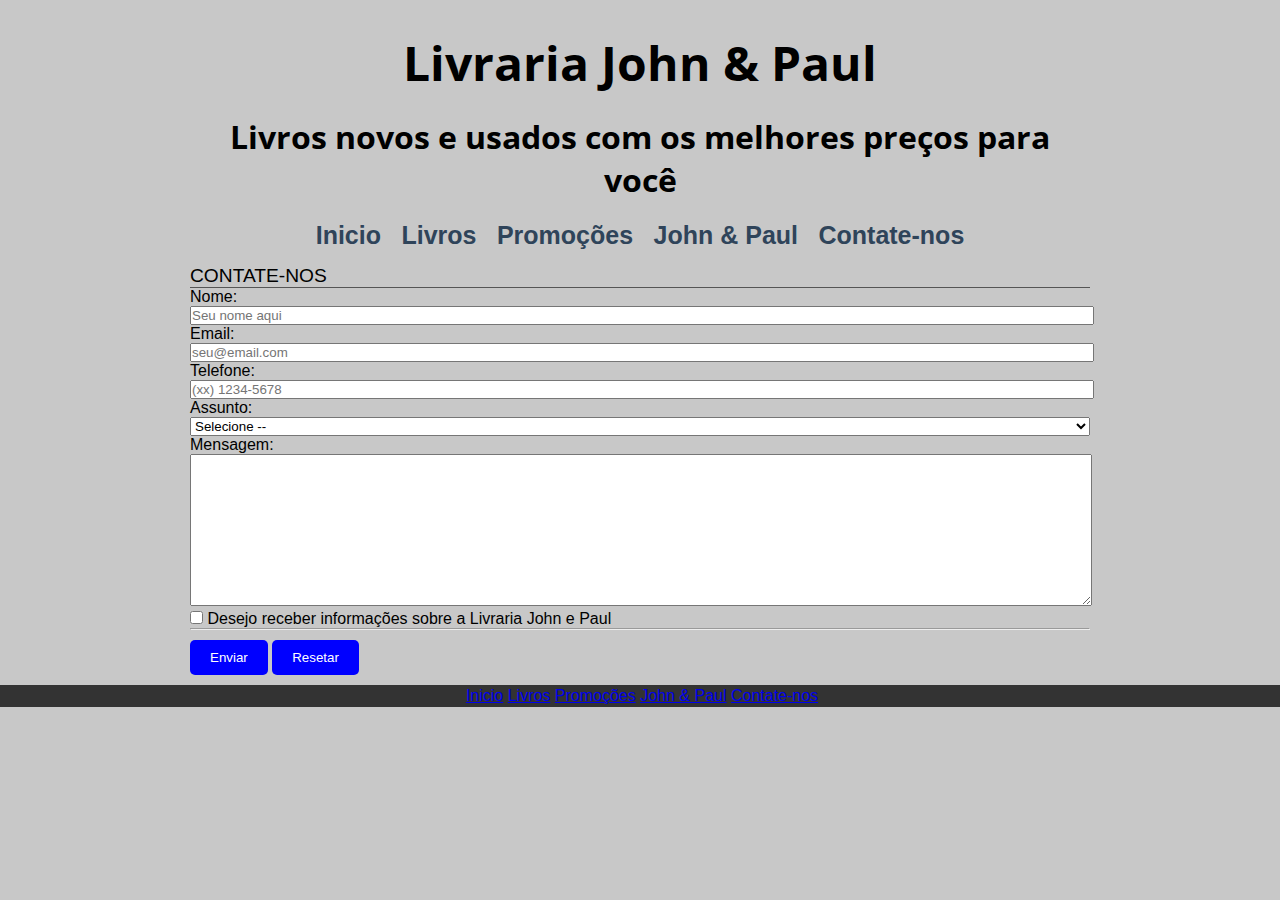
<file: contato.html>
<!doctype html>
<html dir="ltr" lang="pt-BR">

<head>
   <meta charset="utf-8">
   <title>Meu Primeiro Projeto</title>
   <link rel="stylesheet" href="css/estilo.css">
   <meta name="viewport" content="width=device-width, initial-scale=1.0">
</head>

<body>

   <header id="topo">
      <h1 class="textoVermelho center"> Livraria John & Paul</h1>
      <h2 class="center">Livros novos e usados com os melhores preços para você</h2>
   </header>

   <nav id="menu">
      <ul>
         <li><a href="index.html">Inicio</a></li>
         <li><a href="produtos.html">Livros</a></li>
         <li><a href="#">Promoções</a></li>
         <li><a href="sobre.html">John & Paul</a></li>
         <li><a href="contato.html">Contate-nos</a></li>
      </ul>
   </nav>

   <section>
      <form>
         <fieldset>
            <legend>Contate-nos</legend>
            <div class="contato">
               <div class="nomeEmail">
                  <label for="nome">Nome:</label>
                  <input type="text" name="nome" id="nome" placeholder="Seu nome aqui">
                  <label for="email">Email:</label>
                  <input type="email" name="email" id="email" placeholder="seu@email.com">
               </div>
               <div class="telefoneAssunto">
                  <label for="tel">Telefone:</label>
                  <input type="tel" name="tel" id="tel" placeholder="(xx) 1234-5678">
                  <label for="assunto">Assunto:</label>
                  <select name="assunto" id="assunto">
               </div>
               <option selected="selected">Selecione --</option>
               <option>Trocas</option>
               <option>Atendimento</option>
               <option>Comercial</option>
               <option>Outros</option>
               </select>
            </div>
            <div>
               <label for="msg">Mensagem:</label>
               <textarea name="msg" id="msg" cols="20" rows="10"></textarea>
            </div>
         </fieldset>


         <input type="checkbox" name="news" id="news">
         <label for="news">Desejo receber informações sobre a Livraria John e Paul</label>
         <hr>
         <button type="submit">Enviar</button>
         <button type="reset">Resetar</button>
      </form>
   </section>

   <footer id="rodape">
      <ul>
         <li><a href="index.html">Inicio</a></li>
         <li><a href="produtos.html">Livros</a></li>
         <li><a href="#">Promoções</a></li>
         <li><a href="sobre.html">John & Paul</a></li>
         <li><a href="contato.html">Contate-nos</a></li>
      </ul>
   </footer>

</body>

</html>
</file>
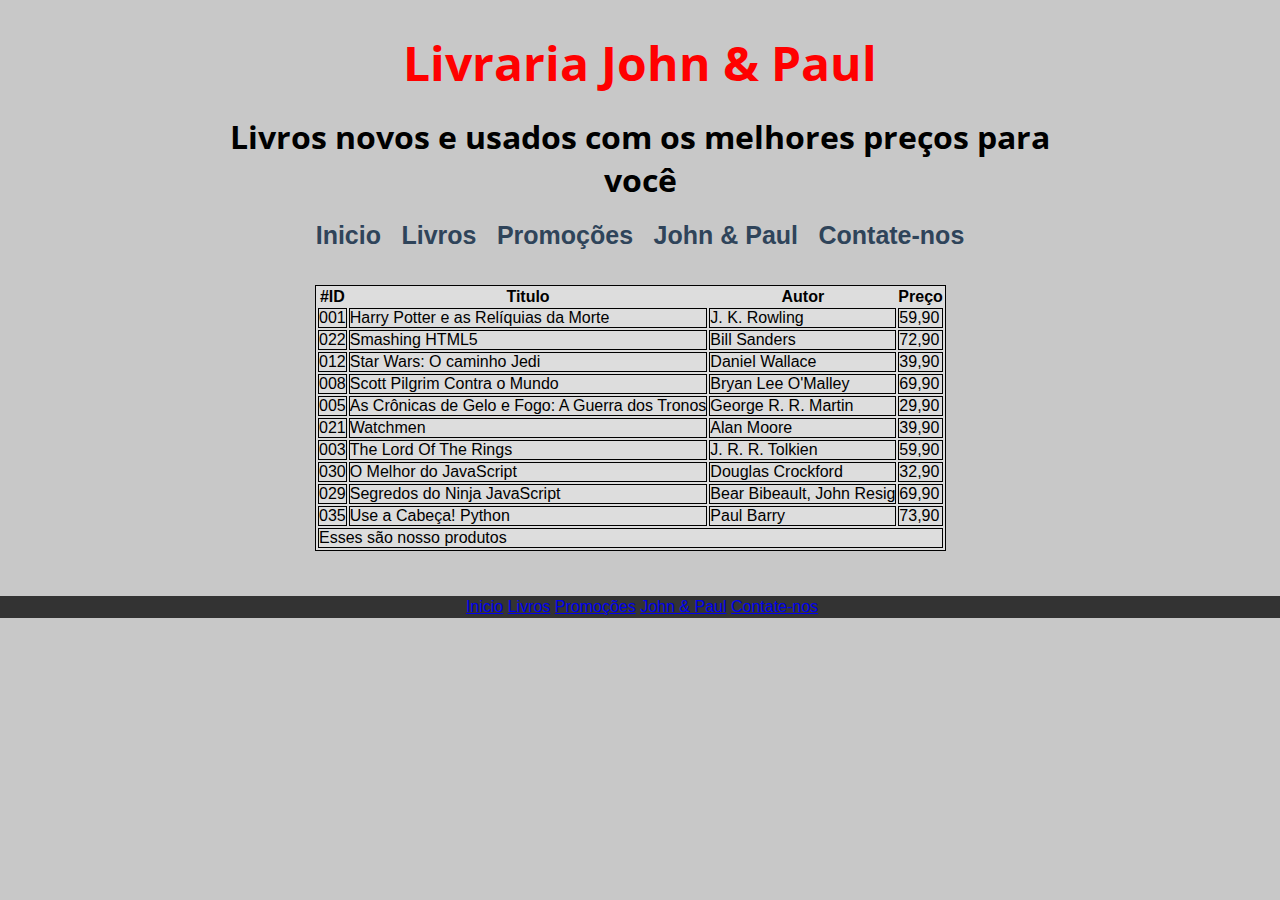
<file: produtos.html>
<!doctype html>
<html dir="ltr" lang="pt-BR">

<head>
   <meta charset="utf-8">
   <title>Meu Primeiro Projeto</title>
   <link rel="stylesheet" href="css/estilo.css">
   <meta name="viewport" content="width=device-width, initial-scale=1.0">
</head>

<body>

<header id="topo">
   <h1 class="center" style="color:red"> Livraria John & Paul</h1>
   <h2 class="center">Livros novos e usados com os melhores preços para você</h2>
</header>

<nav id="menu">
   <ul>
      <li><a href="index.html">Inicio</a></li>
      <li><a href="produtos.html">Livros</a></li>
      <li><a href="#">Promoções</a></li>
      <li><a href="sobre.html">John & Paul</a></li>
      <li><a href="contato.html">Contate-nos</a></li>
   </ul>
</nav>

<section class="produtos">
   <table>
      <thead>
         <tr>
            <th>#ID</th>
            <th>Titulo</th>
            <th>Autor</th>
            <th>Preço</th>
         </tr>
      </thead>
      <tbody>
         <tr>
            <td>001</td>
            <td>Harry Potter e as Relíquias da Morte</td>
            <td>J. K. Rowling</td>
            <td>59,90</td>
         </tr>
         <tr>
            <td>022</td>
            <td>Smashing HTML5</td>
            <td>Bill Sanders</td>
            <td>72,90</td>
         </tr>
         <tr>
            <td>012</td>
            <td>Star Wars: O caminho Jedi</td>
            <td>Daniel Wallace</td>
            <td>39,90</td>
         </tr>
         <tr>
            <td>008</td>
            <td>Scott Pilgrim Contra o Mundo</td>
            <td>Bryan Lee O'Malley</td>
            <td>69,90</td>
         </tr>
         <tr>
            <td>005</td>
            <td>As Crônicas de Gelo e Fogo: A Guerra dos Tronos</td>
            <td>George R. R. Martin</td>
            <td>29,90</td>
         </tr>
         <tr>
            <td>021</td>
            <td>Watchmen</td>
            <td>Alan Moore</td>
            <td>39,90</td>
         </tr>
         <tr>
            <td>003</td>
            <td>The Lord Of The Rings</td>
            <td>J. R. R. Tolkien</td>
            <td>59,90</td>
         </tr>
         <tr>
            <td>030</td>
            <td>O Melhor do JavaScript</td>
            <td>Douglas Crockford</td>
            <td>32,90</td>
         </tr>
         <tr>
            <td>029</td>
            <td>Segredos do Ninja JavaScript</td>
            <td>Bear Bibeault, John Resig</td>
            <td>69,90</td>
         </tr>
         <tr>
            <td>035</td>
            <td>Use a Cabeça! Python</td>
            <td>Paul Barry</td>
            <td>73,90</td>
         </tr>
      </tbody>
      <tfoot>
         <tr>
            <td colspan="4">Esses são nosso produtos</td>
         </tr>
      </tfoot>
   </table>
</section>

<footer id="rodape">
   <ul>
      <li><a href="index.html">Inicio</a></li>
      <li><a href="produtos.html">Livros</a></li>
      <li><a href="#">Promoções</a></li>
      <li><a href="sobre.html">John & Paul</a></li>
      <li><a href="contato.html">Contate-nos</a></li>
   </ul>
</footer>

</body>
</html>
</file>
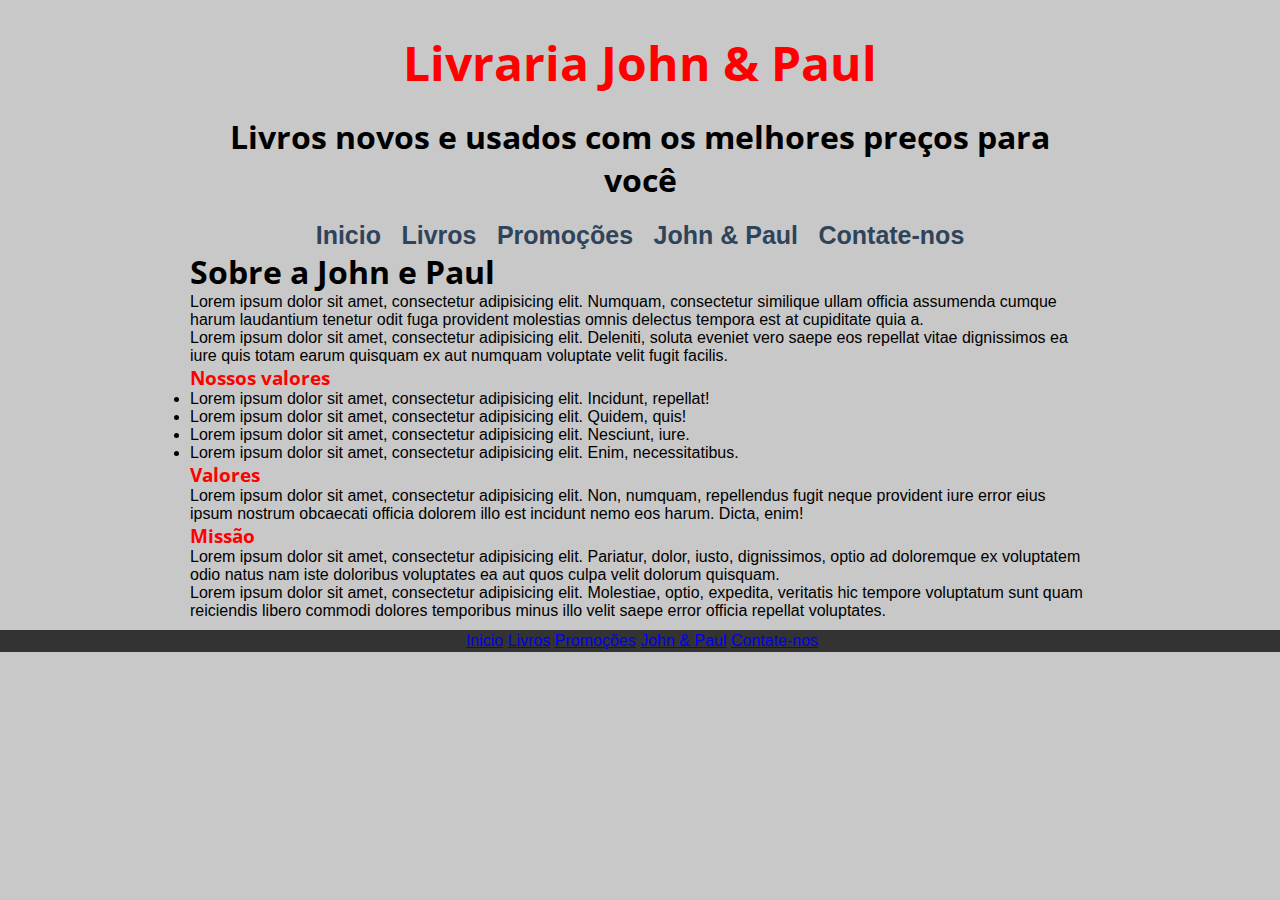
<file: sobre.html>
<!doctype html>
<html dir="ltr" lang="pt-BR">

<head>
   <meta charset="utf-8">
   <title>Meu Primeiro Projeto</title>
   <link rel="stylesheet" href="css/estilo.css">
   <meta name="viewport" content="width=device-width, initial-scale=1.0">
</head>

<body>

<header id="topo">
   <h1 class="center" style="color:red"> Livraria John & Paul</h1>
   <h2 class="center">Livros novos e usados com os melhores preços para você</h2>
</header>

<nav id="menu">
   <ul>
      <li><a href="index.html">Inicio</a></li>
      <li><a href="produtos.html">Livros</a></li>
      <li><a href="#">Promoções</a></li>
      <li><a href="sobre.html">John & Paul</a></li>
      <li><a href="contato.html">Contate-nos</a></li>
   </ul>
</nav>

<section class="sobre">
   <h1>Sobre a John e Paul</h1>
   <p>Lorem ipsum dolor sit amet, consectetur adipisicing elit. Numquam, consectetur similique ullam officia assumenda cumque harum laudantium tenetur odit fuga provident molestias omnis delectus tempora est at cupiditate quia a.</p>
   <p>Lorem ipsum dolor sit amet, consectetur adipisicing elit. Deleniti, soluta eveniet vero saepe eos repellat vitae dignissimos ea iure quis totam earum quisquam ex aut numquam voluptate velit fugit facilis.</p>
   <h3 style="color:red">Nossos valores</h3>
   <ul>
      <li>Lorem ipsum dolor sit amet, consectetur adipisicing elit. Incidunt, repellat!</li>
      <li>Lorem ipsum dolor sit amet, consectetur adipisicing elit. Quidem, quis!</li>
      <li>Lorem ipsum dolor sit amet, consectetur adipisicing elit. Nesciunt, iure.</li>
      <li>Lorem ipsum dolor sit amet, consectetur adipisicing elit. Enim, necessitatibus.</li>
   </ul>
   <h3 style="color:red">Valores</h3>
   <p>Lorem ipsum dolor sit amet, consectetur adipisicing elit. Non, numquam, repellendus fugit neque provident iure error eius ipsum nostrum obcaecati officia dolorem illo est incidunt nemo eos harum. Dicta, enim!</p>
   <h3 style="color:red">Missão</h3>
   <p>Lorem ipsum dolor sit amet, consectetur adipisicing elit. Pariatur, dolor, iusto, dignissimos, optio ad doloremque ex voluptatem odio natus nam iste doloribus voluptates ea aut quos culpa velit dolorum quisquam.</p>
   <p>Lorem ipsum dolor sit amet, consectetur adipisicing elit. Molestiae, optio, expedita, veritatis hic tempore voluptatum sunt quam reiciendis libero commodi dolores temporibus minus illo velit saepe error officia repellat voluptates.</p>
</section>

<footer id="rodape">
   <ul>
      <li><a href="index.html">Inicio</a></li>
      <li><a href="produtos.html">Livros</a></li>
      <li><a href="#">Promoções</a></li>
      <li><a href="sobre.html">John & Paul</a></li>
      <li><a href="contato.html">Contate-nos</a></li>
   </ul>
</footer>

</body>
</html>
</file>
<file: css/estilo.css>
/* Import font from google */
@import url(http://fonts.googleapis.com/css?family=Open+Sans:400,300,700);

* {
   margin: 0;
   padding: 0;
}
body{
   background-color: rgb(200,200,200);
   font-family: sans-serif;
   margin: 0 auto;
   min-width: 330px;
   padding: 0;
}

h1,h2,h3,h4,h5,h6{
   font-family: 'Open Sans', sans-serif;
}

#topo, #menu,.destaques, section{
   width: 300px;
   margin:0 auto;
}

#topo {
   margin-top: 30px;
}

#topo h2 {
   padding-top: 20px;
   padding-bottom: 10px;
}

#topo h1{
   animation:introducao 2s linear infinite alternate;
   -webkit-animation:introducao 2s linear infinite alternate;
   -moz-animation:introducao 2s linear infinite alternate;
}

@-webkit-keyframes introducao{
   0%{color: red; -webkit-transform:rotate(0deg);}
   25%{color: blue; -webkit-transform:rotate(5deg) scale(1.2);}
   50%{color: green; -webkit-transform:rotate(0deg);}
   75%{color: purple; -webkit-transform:rotate(-5deg) scale(1.2);}
   100%{color: red; -webkit-transform:rotate(0deg);}
}

@keyframes introducao{
   0%{color: red; -webkit-transform:rotate(0deg);}
   25%{color: blue; -webkit-transform:rotate(5deg) scale(1.2);}
   50%{color: green; -webkit-transform:rotate(0deg);}
   75%{color: purple; -webkit-transform:rotate(-5deg) scale(1.2);}
   100%{color: red; -webkit-transform:rotate(0deg);}
}

#menu li{
   display:block;
   margin: 0 auto;
   text-align: center;
   padding: 8px;
   width: 100px;
}

#menu a {
   color: rgb(47, 68, 90);
   font-weight: bold;
}

#menu li a:link {
   text-decoration: none;
}

#menu li:hover {
   background-color: rgb(155, 147, 147);
   border-radius: 10px;
}

#menu a:hover {
   color: white;
}

.destaques h2 {
   font-size: 1.7em;
   text-align: center;
   color: green;
   padding: 20px
}

.destaques li{
   width: 100%;
   float: left;
   text-align: center;
   list-style: none;
   padding: 20px 0;
}

.destaques li:hover{
   -webkit-transform: scale(1.1);
   -moz-transform: scale(1.1);
   transform: scale(1.1);
   -webkit-transition:all 500ms linear;
   -moz-transition:all 500ms linear;
   transition:all 500ms linear;
}

.destaques li strong{
   color: #000;
   width: 100%;
   display: block;
   padding: 10px;
}
.destaques a {
   text-decoration: none;
   font-size: 1.2em;
}

.center{
   text-align: center;
}
.produtos {
   padding: 20px;
}

table, tr, td{
   border: 1px solid #000;
}

table{
   background-color: #ddd;
}

form fieldset{
   border: none;
}

form legend{
   text-transform: uppercase;
   font-size: 1.2em;
   padding-top: 15px;
   width: 100%;
   border-bottom: 1px solid #555;
}

form label, form input:not([type=checkbox]), form select, form textarea{
   width: 100%;
}

form div .contato{
   width: 100%;
   margin: 0 1%;
   height: 180px;
   float: left;
}

button{
   padding: 10px 20px;
   background-color: blue;
   color: #fff;
   border: none;
   -webkit-border-radius: 5px;
   -moz-border-radius: 5px;
   border-radius: 5px;
   margin-top: 10px;
}
#rodape{
   width: 100%;
   background-color: #333;
   color: #ccc;
   float: left;
   text-align: center;
   margin-top: 10px;
   padding: 2px;
   
}
#rodape li {display: inline;
}

@media (min-width: 600px) {
   #topo,.destaques, section {
      width: 550px;
   }
   #menu {
      width: 600px;
      padding-top: 10px;
   }

   #topo h1 {
      font-size: 2.8em;
   }

   #topo h2 {
      font-size: 1.5em;
   }

   #menu li{
      display: inline;
      margin: 0 auto;
      font-size: 1.3em;
      padding: 8px;
   }

   #menu ul {
      text-align: center;
   }

   .destaques h2 {
      font-size: 1.8em;
   }

   .destaques li {
      width: 50%;
   }

   .destaques li img {
      width: 250px;
      height: 350px;
   }
}

@media (min-width: 900px) {
   #topo, #menu,.destaques, section {
      width: 900px;
   }

   #topo h1 {
      font-size: 3em;
   }

   #topo h2 {
      font-size: 2em;
   }

   #menu li{
      display: inline;
      margin: 0 auto;
      font-size: 25px;
   }

   .destaques li {
      width: 25%;
   }

   .destaques li img {
      width: 200px;
      height: 300px;
   }

   .produtos {
      width: 650px;
      padding: 35px;
   }
}
</file>
